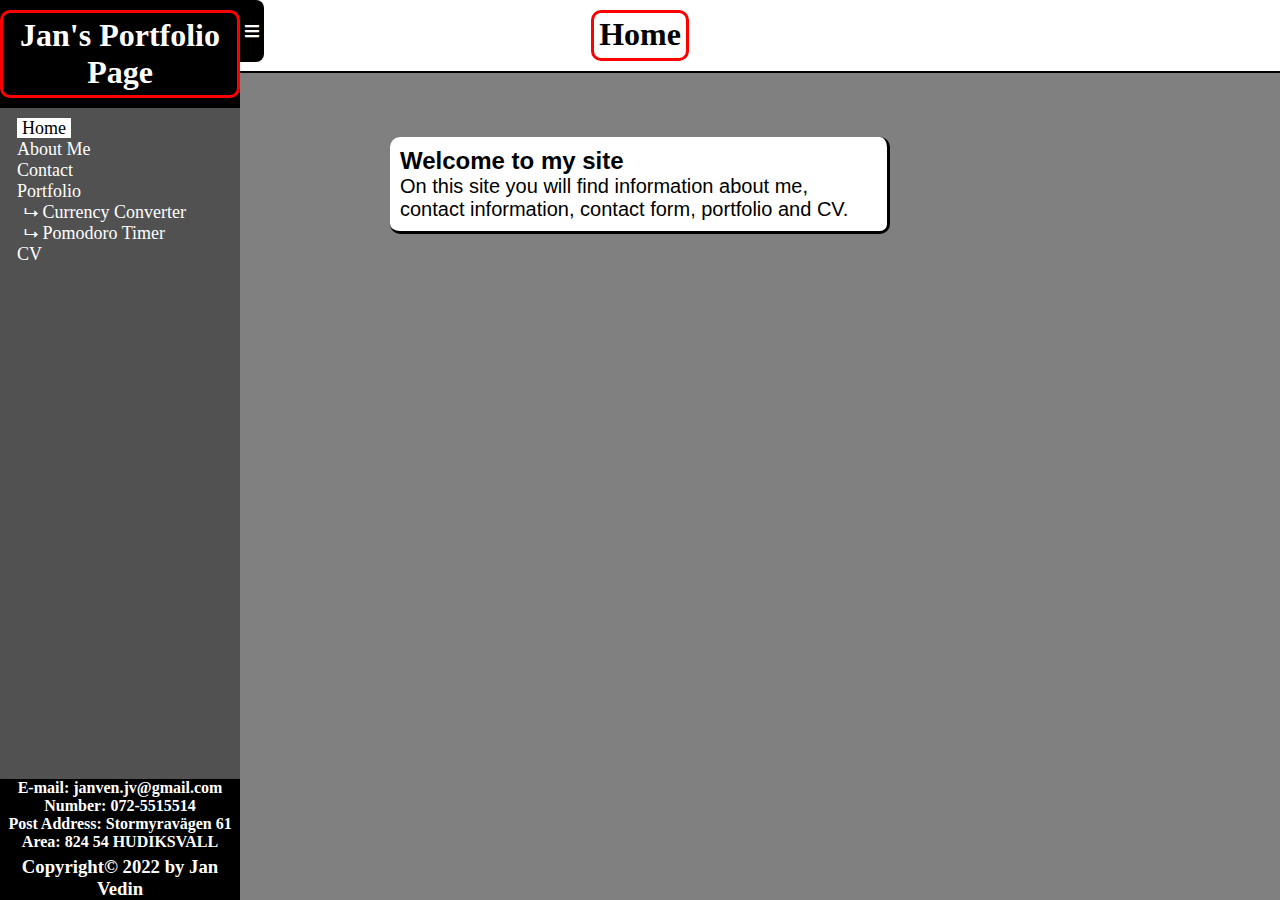
<file: index.html>
<!DOCTYPE html>
<html lang="en">
    <head>
        <meta charset="UTF-8">
        <meta http-equiv="X-UA-Compatible" content="IE=edge">
        <meta name="viewport" content="width=device-width, initial-scale=1.0">
        <link href="./CSS/general.css" rel="stylesheet">
        <script type="text/javascript" src="./JS/scripts.js"></script>
        <link rel="stylesheet" href="https://cdnjs.cloudflare.com/ajax/libs/font-awesome/4.7.0/css/font-awesome.min.css">
        <link rel="stylesheet" href="https://pro.fontawesome.com/releases/v5.10.0/css/all.css">
        <title>Home</title>
    </head>
    <body>
        <main>
            <input type="checkbox" id="toggler">
            <section id="sidebar">
                <header>
                    <h1>Jan's Portfolio Page</h1>
                    <label for="toggler"><i class="fas fa-bars sidebar-toggler"></i></label>
                </header>
                <nav>
                    <ul class="link-list">
                        <li><a href="./index.html" class="active-page">Home</a></li>
                        <li><a href="./Pages/aboutme.html">About Me</a></li>
                        <li><a href="./Pages/contact.html">Contact</a></li>
                        <li><a href="./Pages/portfolio.html">Portfolio</a>
                            <ul class="link-list">
                                <li>⮡ <a href="./Pages/currencyconverter.html">Currency Converter</a></li>
                                <li>⮡ <a href="./Pages/pomodorotimer.html">Pomodoro Timer</a></li>
                            </ul>
                        </li>
                        <li><a href="./Pages/cv.html">CV</a></li>
                    </ul>
                </nav>
                <footer>
                    <section>
                        <h4>E-mail: janven.jv@gmail.com</h4>
                        <h4>Number: 072-5515514</h4>
                        <h4>Post Address: Stormyravägen 61</h4>
                        <h4>Area: 824 54 HUDIKSVALL</h4>
                    </section>
                    <h3>Copyright© 2022 by Jan Vedin</h3>
                </footer>
            </section>
            <section id="content-page">
                <header>
                    <h1 onclick="myFirstEasterEgg()">Home</h1>
                </header>
                <div id="changeMe" class="main">
                    <div class="content">
                        <h2>Welcome to my site</h2>
                        <p>On this site you will find information about me, contact information, contact form, portfolio and CV.</p>
                    </div>
                </div>
            </section>
        </main>
    </body>
</html>
</file>
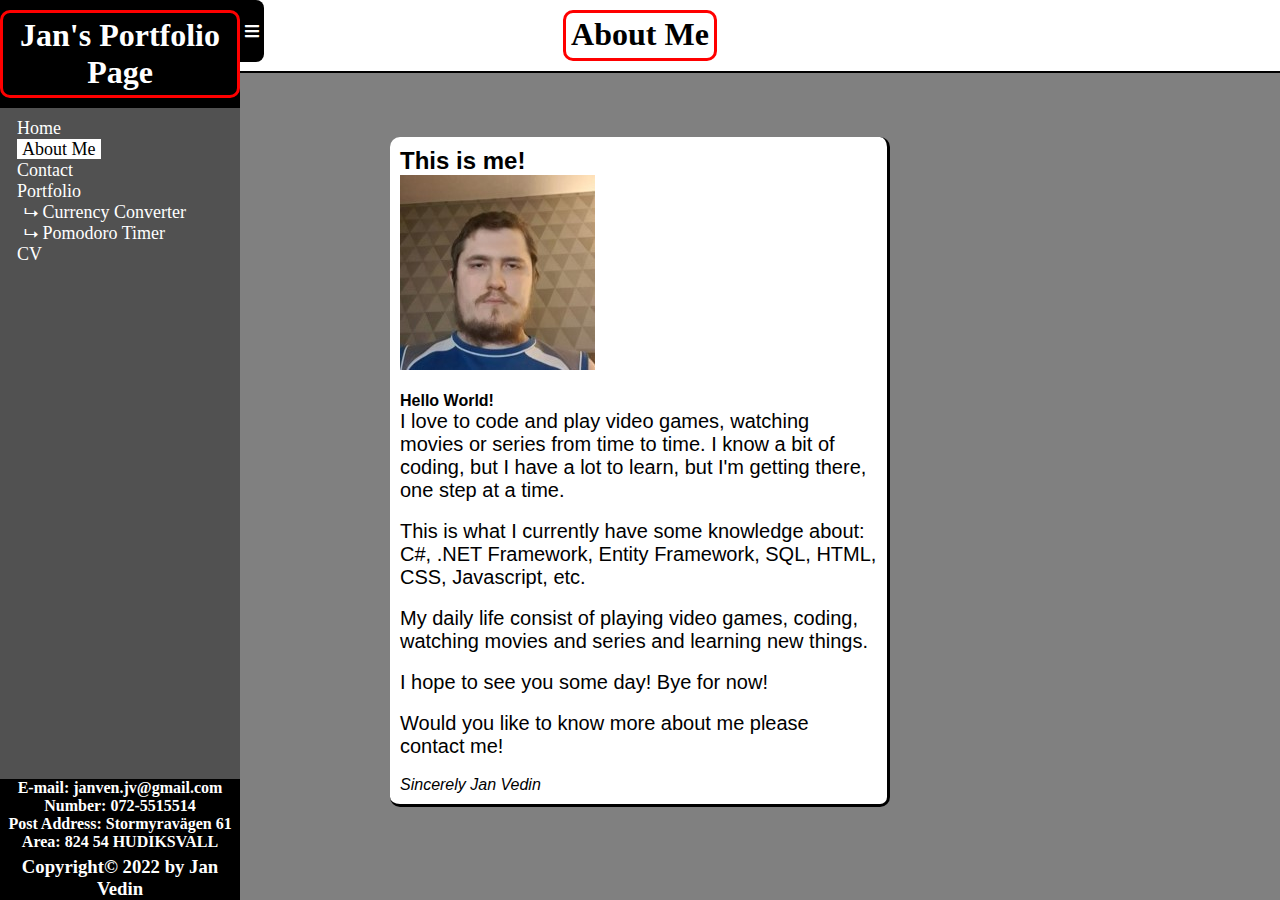
<file: Pages/aboutme.html>
<!DOCTYPE html>
<html lang="en">
    <head>
        <meta charset="UTF-8">
        <meta http-equiv="X-UA-Compatible" content="IE=edge">
        <meta name="viewport" content="width=device-width, initial-scale=1.0">
        <link href="../CSS/general.css" rel="stylesheet">
        <script type="text/javascript" src="../JS/scripts.js"></script>
        <link rel="stylesheet" href="https://cdnjs.cloudflare.com/ajax/libs/font-awesome/4.7.0/css/font-awesome.min.css">
        <link rel="stylesheet" href="https://pro.fontawesome.com/releases/v5.10.0/css/all.css">
        <title>About Me</title>
    </head>
    <body>
        <main>
            <input type="checkbox" id="toggler">
            <section id="sidebar">
                <header>
                    <h1>Jan's Portfolio Page</h1>
                    <label for="toggler"><i class="fas fa-bars sidebar-toggler"></i></label>
                </header>
                <nav>
                    <ul class="link-list">
                        <li><a href="../index.html">Home</a></li>
                        <li><a href="./aboutme.html" class="active-page">About Me</a></li>
                        <li><a href="./contact.html">Contact</a></li>
                        <li><a href="./portfolio.html">Portfolio</a>
                            <ul class="link-list">
                                <li>⮡ <a href="./currencyconverter.html">Currency Converter</a></li>
                                <li>⮡ <a href="./pomodorotimer.html">Pomodoro Timer</a></li>
                            </ul>
                        </li>
                        <li><a href="./cv.html">CV</a></li>
                    </ul>
                </nav>
                <footer>
                    <section>
                        <h4>E-mail: janven.jv@gmail.com</h4>
                        <h4>Number: 072-5515514</h4>
                        <h4>Post Address: Stormyravägen 61</h4>
                        <h4>Area: 824 54 HUDIKSVALL</h4>
                    </section>
                    <h3>Copyright© 2022 by Jan Vedin</h3>
                </footer>
            </section>
            <section id="content-page">
                <header>
                    <h1 onclick="myFirstEasterEgg()">About Me</h1>
                </header>
                <div id="changeMe" class="main">
                    <div class="content">
                        <h2>This is me!</h2>
                        <img src="../IMG/Me.jpg" alt="Me">
                        <br>
                        <br>
                        <strong>Hello World!</strong>
                        <br>
                        <p>I love to code and play video games, watching movies or series from time to time. I know a bit of coding, but I have a lot to learn, but I'm getting there, one step at a time.</p>
                        <br>
                        <p>This is what I currently have some knowledge about: C#, .NET Framework, Entity Framework, SQL, HTML, CSS, Javascript, etc.</p>
                        <br>
                        <p>My daily life consist of playing video games, coding, watching movies and series and learning new things.</p>
                        <br>
                        <p>I hope to see you some day! Bye for now!</p>
                        <br>
                        <p>Would you like to know more about me please contact me!</p>
                        <br>
                        <em>Sincerely Jan Vedin</em>
                    </div>
                </div>
            </section>
        </main>
    </body>
</html>
</file>
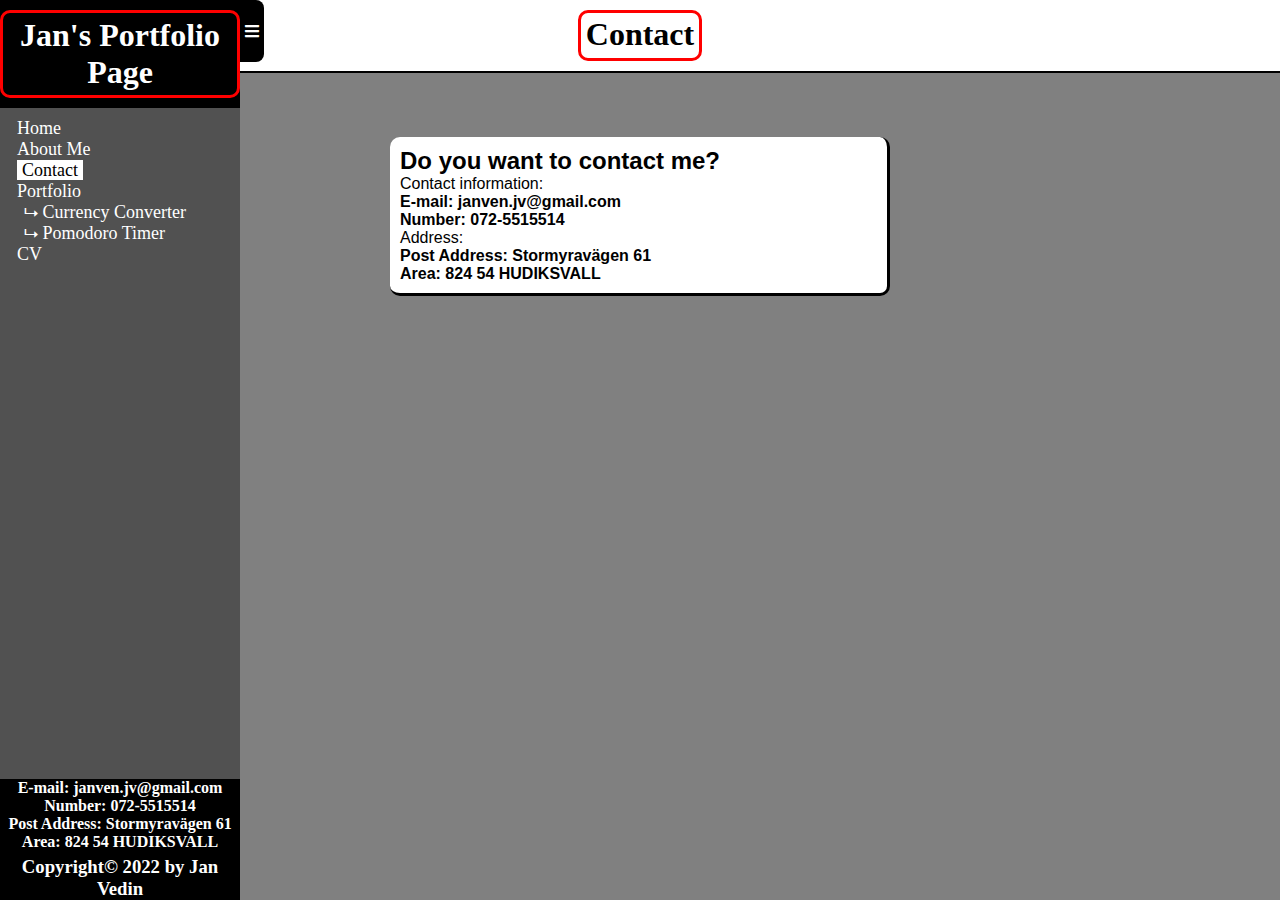
<file: Pages/contact.html>
<!DOCTYPE html>
<html lang="en">
    <head>
        <meta charset="UTF-8">
        <meta http-equiv="X-UA-Compatible" content="IE=edge">
        <meta name="viewport" content="width=device-width, initial-scale=1.0">
        <link href="../CSS/general.css" rel="stylesheet">
        <script type="text/javascript" src="../JS/scripts.js"></script>
        <link rel="stylesheet" href="https://cdnjs.cloudflare.com/ajax/libs/font-awesome/4.7.0/css/font-awesome.min.css">
        <link rel="stylesheet" href="https://pro.fontawesome.com/releases/v5.10.0/css/all.css">
        <title>Contact</title>
    </head>
    <body>
        <main>
            <input type="checkbox" id="toggler">
            <section id="sidebar">
                <header>
                    <h1>Jan's Portfolio Page</h1>
                    <label for="toggler"><i class="fas fa-bars sidebar-toggler"></i></label>
                </header>
                <nav>
                    <ul class="link-list">
                        <li><a href="../index.html">Home</a></li>
                        <li><a href="./aboutme.html">About Me</a></li>
                        <li><a href="./contact.html" class="active-page">Contact</a></li>
                        <li><a href="./portfolio.html">Portfolio</a>
                            <ul class="link-list">
                                <li>⮡ <a href="./currencyconverter.html">Currency Converter</a></li>
                                <li>⮡ <a href="./pomodorotimer.html">Pomodoro Timer</a></li>
                            </ul>
                        </li>
                        <li><a href="./cv.html">CV</a></li>
                    </ul>
                </nav>
                <footer>
                    <section>
                        <h4>E-mail: janven.jv@gmail.com</h4>
                        <h4>Number: 072-5515514</h4>
                        <h4>Post Address: Stormyravägen 61</h4>
                        <h4>Area: 824 54 HUDIKSVALL</h4>
                    </section>
                    <h3>Copyright© 2022 by Jan Vedin</h3>
                </footer>
            </section>
            <section id="content-page">
                <header>
                    <h1 onclick="myFirstEasterEgg()">Contact</h1>
                </header>
                <div id="changeMe" class="main">
                    <div class="content">
                        <h2>Do you want to contact me?</h2>
                        Contact information:
                        <h4>E-mail: janven.jv@gmail.com</h4>
                        <h4>Number: 072-5515514</h4>
                        Address:
                        <h4>Post Address: Stormyravägen 61</h4>
                        <h4>Area: 824 54 HUDIKSVALL</h4>
                    </div>
                </div>
            </section>
        </main>
    </body>
</html>
</file>
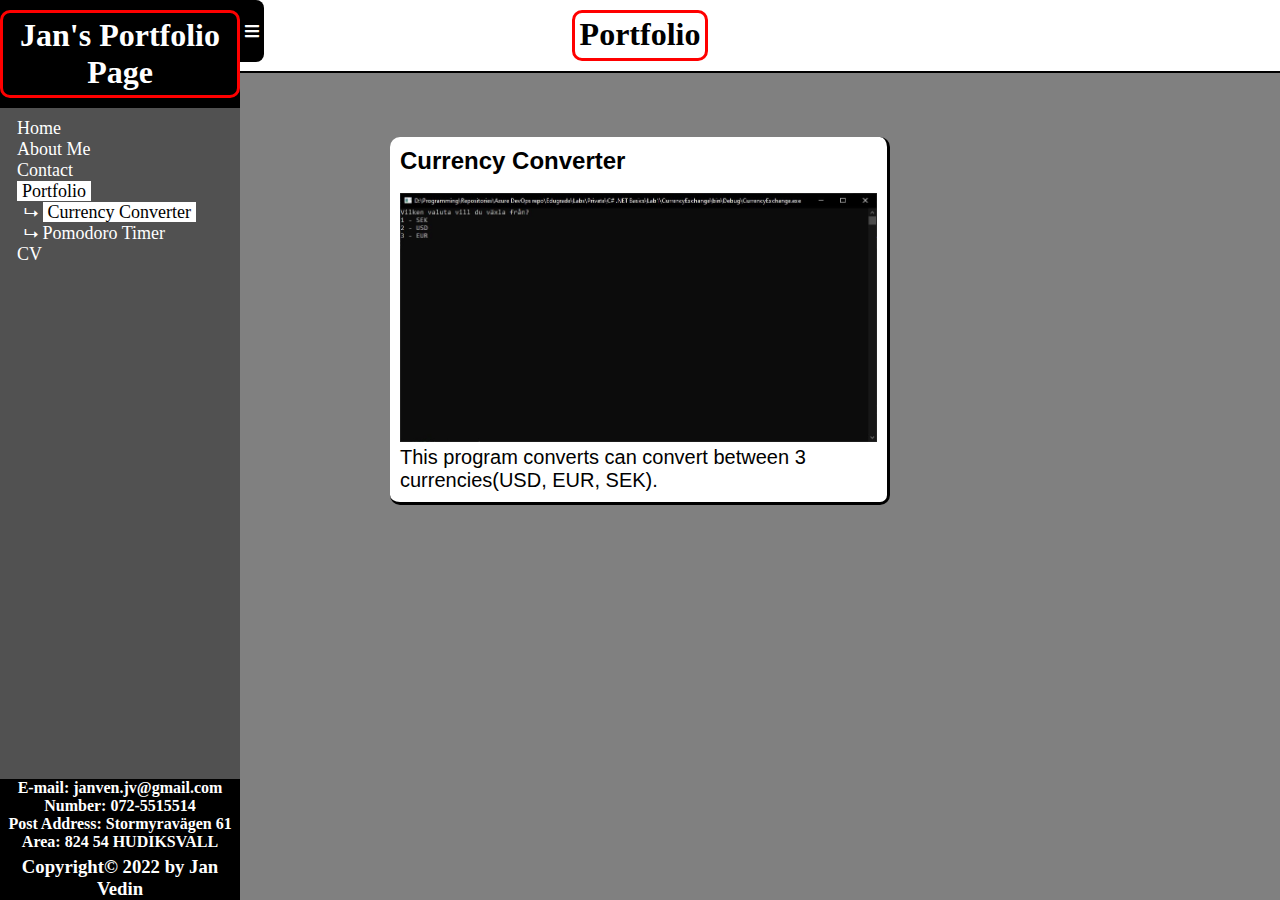
<file: Pages/currencyconverter.html>
<!DOCTYPE html>
<html lang="en">
    <head>
        <meta charset="UTF-8">
        <meta http-equiv="X-UA-Compatible" content="IE=edge">
        <meta name="viewport" content="width=device-width, initial-scale=1.0">
        <link href="../CSS/general.css" rel="stylesheet">
        <script type="text/javascript" src="../JS/scripts.js"></script>
        <link rel="stylesheet" href="https://cdnjs.cloudflare.com/ajax/libs/font-awesome/4.7.0/css/font-awesome.min.css">
        <link rel="stylesheet" href="https://pro.fontawesome.com/releases/v5.10.0/css/all.css">
        <title>Portfolio</title>
    </head>
    <body>
        <main>
            <input type="checkbox" id="toggler">
            <section id="sidebar">
                <header>
                    <h1>Jan's Portfolio Page</h1>
                    <label for="toggler"><i class="fas fa-bars sidebar-toggler"></i></label>
                </header>
                <nav>
                    <ul class="link-list">
                        <li><a href="../index.html">Home</a></li>
                        <li><a href="./aboutme.html">About Me</a></li>
                        <li><a href="./contact.html">Contact</a></li>
                        <li><a href="./portfolio.html" class="active-page">Portfolio</a>
                            <ul class="link-list">
                                <li>⮡ <a href="./currencyconverter.html" class="active-page">Currency Converter</a></li>
                                <li>⮡ <a href="./pomodorotimer.html">Pomodoro Timer</a></li>
                            </ul>
                        </li>
                        <li><a href="./cv.html">CV</a></li>
                    </ul>
                </nav>
                <footer>
                    <section>
                        <h4>E-mail: janven.jv@gmail.com</h4>
                        <h4>Number: 072-5515514</h4>
                        <h4>Post Address: Stormyravägen 61</h4>
                        <h4>Area: 824 54 HUDIKSVALL</h4>
                    </section>
                    <h3>Copyright© 2022 by Jan Vedin</h3>
                </footer>
            </section>
            <section id="content-page">
                <header>
                    <h1 onclick="myFirstEasterEgg()">Portfolio</h1>
                </header>
                <div id="changeMe" class="main">
                    <div class="content">
                        <h2>Currency Converter</h2>
                        <br>
                        <img src="../IMG/CurrencyConverter.jpg" alt="Pomodoro Timer" class="project-image">
                        <p>This program converts can convert between 3 currencies(USD, EUR, SEK).</p>
                    </div>
                </div>
            </section>
        </main>
    </body>
</html>
</file>
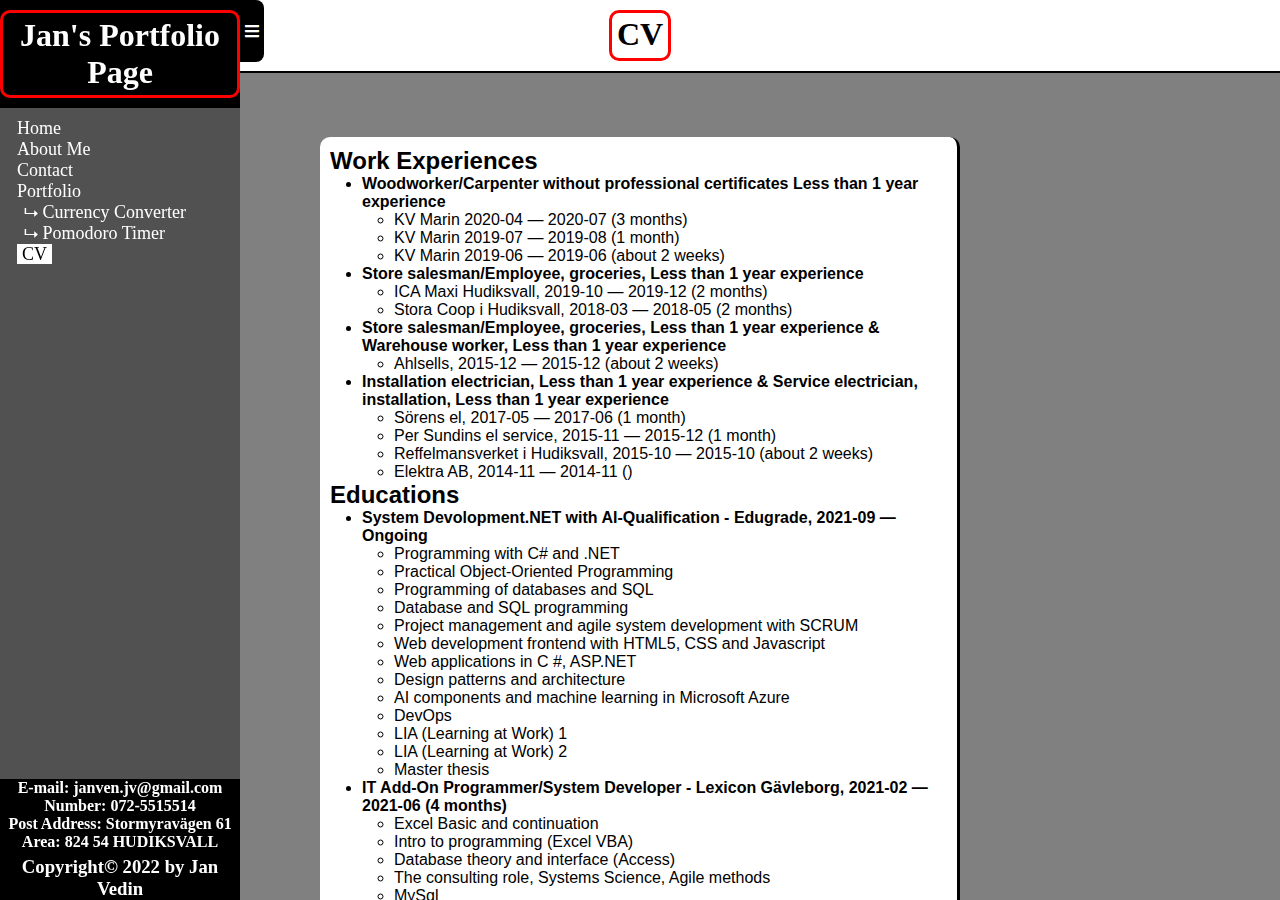
<file: Pages/cv.html>
<!DOCTYPE html>
<html lang="en">
    <head>
        <meta charset="UTF-8">
        <meta http-equiv="X-UA-Compatible" content="IE=edge">
        <meta name="viewport" content="width=device-width, initial-scale=1.0">
        <link href="../CSS/general.css" rel="stylesheet">
        <script type="text/javascript" src="../JS/scripts.js"></script>
        <link rel="stylesheet" href="https://cdnjs.cloudflare.com/ajax/libs/font-awesome/4.7.0/css/font-awesome.min.css">
        <link rel="stylesheet" href="https://pro.fontawesome.com/releases/v5.10.0/css/all.css">
        <title>CV</title>
    </head>
    <body onload="GetJson()">
        <main id="cv">
            <input type="checkbox" id="toggler">
            <section id="sidebar">
                <header>
                    <h1>Jan's Portfolio Page</h1>
                    <label for="toggler"><i class="fas fa-bars sidebar-toggler"></i></label>
                </header>
                <nav>
                    <ul class="link-list">
                        <li><a href="../index.html">Home</a></li>
                        <li><a href="./aboutme.html">About Me</a></li>
                        <li><a href="./contact.html">Contact</a></li>
                        <li><a href="./portfolio.html">Portfolio</a>
                            <ul class="link-list">
                                <li>⮡ <a href="./currencyconverter.html">Currency Converter</a></li>
                                <li>⮡ <a href="./pomodorotimer.html">Pomodoro Timer</a></li>
                            </ul>
                        </li>
                        <li><a href="./cv.html" class="active-page">CV</a></li>
                    </ul>
                </nav>
                <footer>
                    <section>
                        <h4>E-mail: janven.jv@gmail.com</h4>
                        <h4>Number: 072-5515514</h4>
                        <h4>Post Address: Stormyravägen 61</h4>
                        <h4>Area: 824 54 HUDIKSVALL</h4>
                    </section>
                    <h3>Copyright© 2022 by Jan Vedin</h3>
                </footer>
            </section>
            <section id="content-page">
                <header>
                    <h1 onclick="myFirstEasterEgg()">CV</h1>
                </header>
                <div id="changeMe" class="main">
                    <div class="content"></div>
                </div>
            </section>
        </main>
    </body>
</html>
</file>
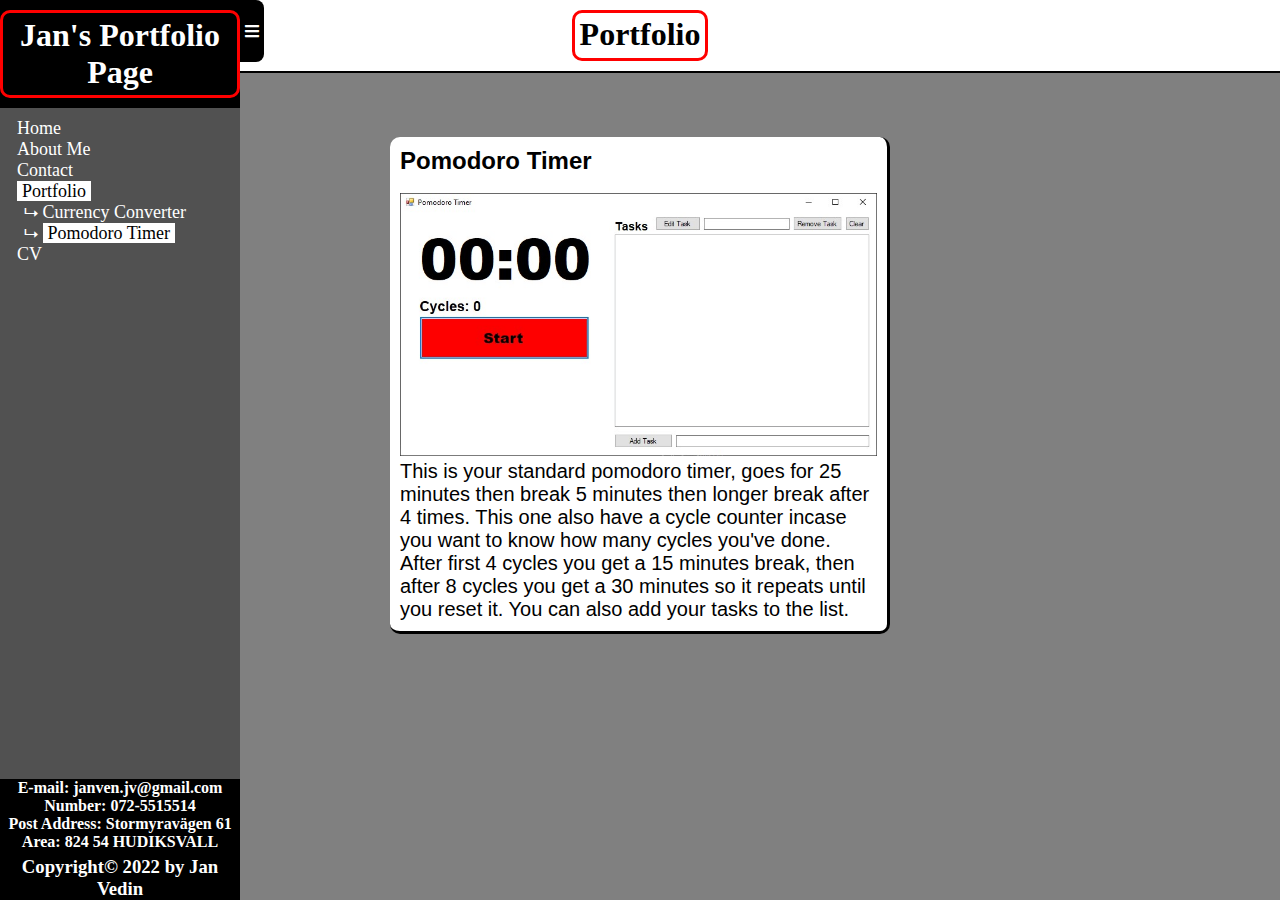
<file: Pages/pomodorotimer.html>
<!DOCTYPE html>
<html lang="en">
    <head>
        <meta charset="UTF-8">
        <meta http-equiv="X-UA-Compatible" content="IE=edge">
        <meta name="viewport" content="width=device-width, initial-scale=1.0">
        <link href="../CSS/general.css" rel="stylesheet">
        <script type="text/javascript" src="../JS/scripts.js"></script>
        <link rel="stylesheet" href="https://cdnjs.cloudflare.com/ajax/libs/font-awesome/4.7.0/css/font-awesome.min.css">
        <link rel="stylesheet" href="https://pro.fontawesome.com/releases/v5.10.0/css/all.css">
        <title>Portfolio</title>
    </head>
    <body>
        <main>
            <input type="checkbox" id="toggler">
            <section id="sidebar">
                <header>
                    <h1>Jan's Portfolio Page</h1>
                <label for="toggler"><i class="fas fa-bars sidebar-toggler"></i></label>
                </header>
                <nav>
                    <ul class="link-list">
                        <li><a href="../index.html">Home</a></li>
                        <li><a href="./aboutme.html">About Me</a></li>
                        <li><a href="./contact.html">Contact</a></li>
                        <li><a href="./portfolio.html" class="active-page">Portfolio</a>
                            <ul class="link-list">
                                <li>⮡ <a href="./currencyconverter.html">Currency Converter</a></li>
                                <li>⮡ <a href="./pomodorotimer.html" class="active-page">Pomodoro Timer</a></li>
                            </ul>
                        </li>
                        <li><a href="./cv.html">CV</a></li>
                    </ul>
                </nav>
                <footer>
                    <section>
                        <h4>E-mail: janven.jv@gmail.com</h4>
                        <h4>Number: 072-5515514</h4>
                        <h4>Post Address: Stormyravägen 61</h4>
                        <h4>Area: 824 54 HUDIKSVALL</h4>
                    </section>
                    <h3>Copyright© 2022 by Jan Vedin</h3>
                </footer>
            </section>
            <section id="content-page">
                <header>
                    <h1 onclick="myFirstEasterEgg()">Portfolio</h1>
                </header>
                <div id="changeMe" class="main">
                    <div class="content">
                        <h2>Pomodoro Timer</h2>
                        <br>
                        <img src="../IMG/PomodoroTimer.jpg" alt="Pomodoro Timer" class="project-image">
                        <p>This is your standard pomodoro timer, goes for 25 minutes then break 5 minutes then longer break after 4 times. This one also have a cycle counter incase you want to know how many cycles you've done. After first 4 cycles you get a 15 minutes break, then after 8 cycles you get a 30 minutes so it repeats until you reset it. You can also add your tasks to the list.</p>
                    </div>
                </div>
            </section>
        </main>
    </body>
</html>
</file>
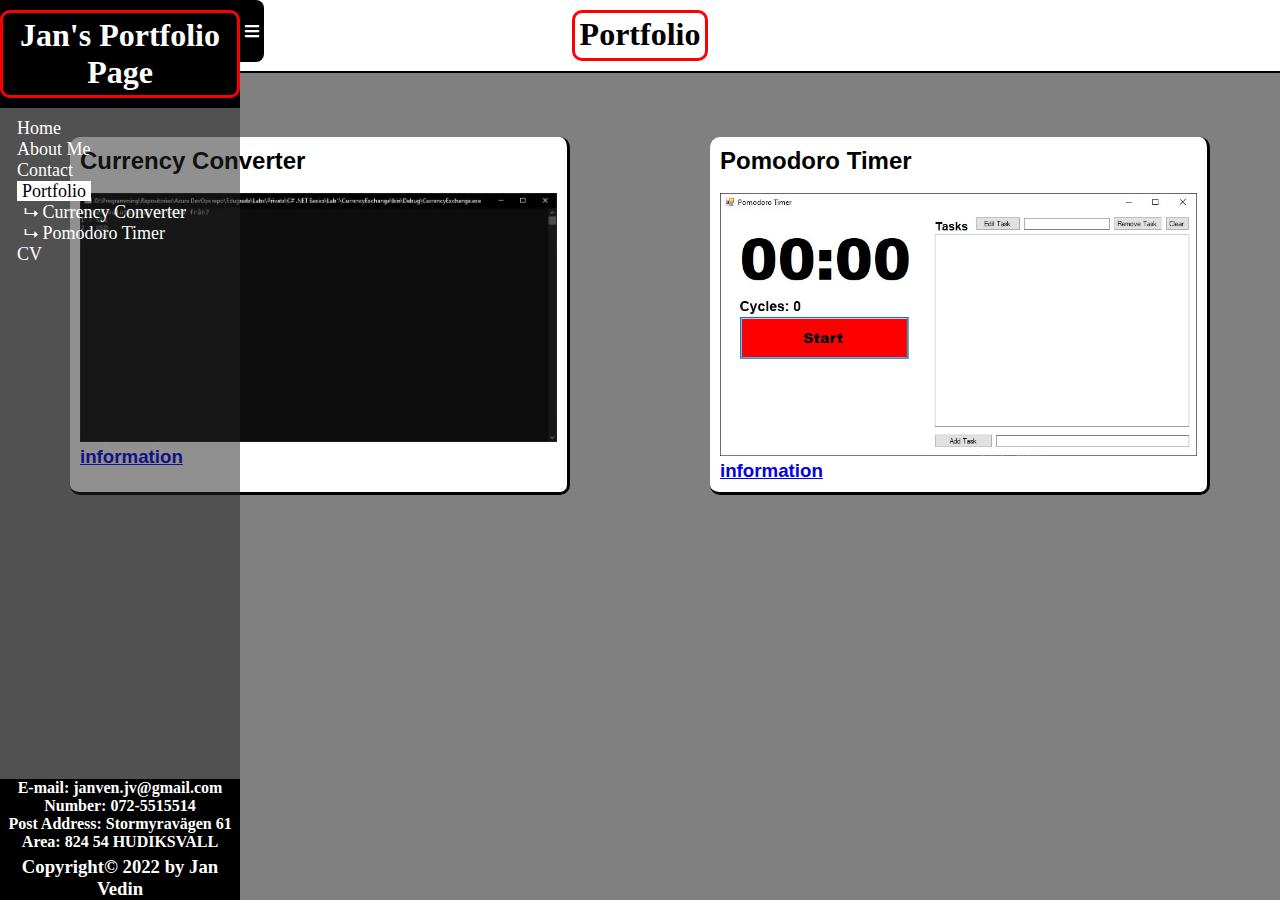
<file: Pages/portfolio.html>
<!DOCTYPE html>
<html lang="en">
    <head>
        <meta charset="UTF-8">
        <meta http-equiv="X-UA-Compatible" content="IE=edge">
        <meta name="viewport" content="width=device-width, initial-scale=1.0">
        <link href="../CSS/general.css" rel="stylesheet">
        <script type="text/javascript" src="../JS/scripts.js"></script>
        <link rel="stylesheet" href="https://cdnjs.cloudflare.com/ajax/libs/font-awesome/4.7.0/css/font-awesome.min.css">
        <link rel="stylesheet" href="https://pro.fontawesome.com/releases/v5.10.0/css/all.css">
        <title>Portfolio</title>
    </head>
    <body>
        <main>
            <input type="checkbox" id="toggler">
            <section id="sidebar">
                <header>
                    <h1>Jan's Portfolio Page</h1>
                    <label for="toggler"><i class="fas fa-bars sidebar-toggler"></i></label>
                </header>
                <nav>
                    <ul class="link-list">
                        <li><a href="../index.html">Home</a></li>
                        <li><a href="./aboutme.html">About Me</a></li>
                        <li><a href="./contact.html">Contact</a></li>
                        <li><a href="./portfolio.html" class="active-page">Portfolio</a>
                            <ul class="link-list">
                                <li>⮡ <a href="./currencyconverter.html">Currency Converter</a></li>
                                <li>⮡ <a href="./pomodorotimer.html">Pomodoro Timer</a></li>
                            </ul>
                        </li>
                        <li><a href="./cv.html">CV</a></li>
                    </ul>
                </nav>
                <footer>
                    <section>
                        <h4>E-mail: janven.jv@gmail.com</h4>
                        <h4>Number: 072-5515514</h4>
                        <h4>Post Address: Stormyravägen 61</h4>
                        <h4>Area: 824 54 HUDIKSVALL</h4>
                    </section>
                    <h3>Copyright© 2022 by Jan Vedin</h3>
                </footer>
            </section>
            <section id="content-page">
                <header>
                    <h1 onclick="myFirstEasterEgg()">Portfolio</h1>
                </header>
                <div id="changeMe" class="projects">
                    <div class="content">
                        <h2 class="portfolio">Currency Converter</h2>
                        <br>
                        <img src="../IMG/CurrencyConverter.jpg" alt="Pomodoro Timer" class="project-image">
                        <h3><a href="#project1-modal">information</a></h3>
                        <div id="project1-modal">
                            <a href="#" class="close"></a>
                            <div class="modal-content">
                                <a href="# ">X</a>
                                <p>This program can convert between 3 currencies (USD, EUR, SEK).</p>
                            </div>
                        </div>
                    </div>
                    <div class="content">
                        <h2 class="portfolio">Pomodoro Timer</h2>
                        <br>
                        <img src="../IMG/PomodoroTimer.jpg" alt="Pomodoro Timer" class="project-image">
                        <h3><a href="#project2-modal">information</a></h3>
                        <div id="project2-modal">
                            <a href="#" class="close"></a>
                            <div class="modal-content">
                                <a href="# ">X</a>
                                <p>This is your standard pomodoro timer, goes for 25 minutes then break 5 minutes then longer break after 4 times. This one also have a cycle counter incase you want to know how many cycles you've done. After first 4 cycles you get a 15 minutes break, then after 8 cycles you get a 30 minutes so it repeats until you reset it. You can also add your tasks to the list.</p>
                            </div>
                        </div>
                    </div>
                </div>
            </section>
        </main>
    </body>
</html>
</file>
<file: CSS/general.css>
/* -- imports -- */
@import url('https://fonts.googleapis.com/css2?family=Roboto+Mono&display=swap');

/* Order classes, ids and element as they appear on the html */

/* #region General CSS */

    /* -- Page -- */
    * {
        padding: 0px;
        margin: 0px;
        box-sizing: border-box;
    }
    body, html {
        height: 100vh;
        width: 100vw;
    }
    main {
        width: 100%;
        height: 100%;
        display: flex;
    }
    input {
        display: none;
    }
    dialog {
        margin: 5% auto;
        padding: 3em;
    }

    /* -- Sidebar -- */

    /* #sidebar don't fit: resize */
    @media only screen and (max-width: 364px) {
        #sidebar {
            width: auto;
        }
    }
    input:checked ~ #sidebar {
        margin-left: -15em;
    }
    .sidebar-toggler {
        position: absolute;
        top: 0;
        right: 0;
        background-color: black;
        color: white;
        padding: 23px 5px;
        border-radius: 0px 8px 8px 0px;
        cursor: pointer;
        margin-right: -24px;
        z-index: 1;
    }
    #sidebar {
        position: absolute;
        top: 0;
        left: 0;
        width: 15em;
        height: 100%;
        background-color: rgba(34, 34, 34, 0.5);
        display: flex;
        flex-direction: column;
        z-index: 1;
    }
    #sidebar header {
        background-color: black;
        text-align: center;
        padding: 10px 0px;
        display: inline;
    }
    #sidebar header h1 {
        text-align: center;
        color: white;
        border-style: solid;
        border-color: red;
        border-radius: 10px;
        margin: 0 auto;
        width: fit-content;
        padding: 4px 5px;
    }
    #sidebar nav {
        padding: 10px;
        flex-grow: 1;
    }
    nav .link-list {
        list-style: none;
        font-size: 18px;
    }
    .link-list a {
        text-decoration: none;
        color: white;
    }
    .link-list .active-page {
        background-color: white;
        color: black;
        padding: 0px 5px;
    }
    .link-list:last-child li{
        margin-left: 7px;
        color: white;
    }
    #sidebar footer {
        margin-bottom: 0;
        width: 100%;
        background-color: black;
        color: white;
    }
    footer h4 {
        text-align: center;
    }
    footer h3 {
        margin-top: 5px;
        text-align: center;
    }

    /* -- Content Page -- */

    /* .Content don't fit: resize */
    @media only screen and (max-width: 500px) {
        main #content-page .content {
            width: 100%;
        }
    }

    #content-page {
        background-color: grey;
        position: relative;
        width: 100%;
        overflow: auto;
        height: 100%;
        display: flex;
        flex-direction: column;
    }
    #content-page header {
        width: 100%;
        background-color: white;
        text-align: center;
        padding: 10px 0px;
        position: sticky;
        top: 0;
        border-bottom: 2px solid black;
        display: flex;
    }
    #content-page #phone-title {
        display: none;
    }
    #content-page header h1 {
        text-align: center;
        border-style: solid;
        border-color: red;
        border-radius: 10px;
        margin: 0 auto;
        width: fit-content;
        padding: 3px 5px 5px 5px;
    }
    #content-page .main {
        flex-grow: 1;
    }
    .content {
        padding: 10px;
        font-family: sans-serif;
        background-color: white;
        width: 500px;
        border-style: none solid solid none;
        border-color: black;
        border-radius: 10px;
        margin: 5% auto;
    }
    .content p {
        font-size: 20px;
    }
    #content-page #phone-footer {
        display: none;
    }
/* #endregion General CSS */

/* #region Portfolio Page */

    .projects {
        display: flex;
    }
    .project-image {
    /* includes the projects own pages too */
        width: 100%;
        height: auto;
    }
    .portfolio h2 {
        font-family: 'Roboto Mono', monospace;
    }
    .portfolio h3 {
        color: black;
        font-family: 'Roboto Mono', monospace;
    }

    /* project 1 modal */

    #project1-modal{
        visibility:hidden;
        opacity:0;
        position:absolute;
        top:0;
        left:0;
        bottom:0;
        right:0;
        background-color:rgba(0,0,0,.4);
        z-index:1;
        display:flex;
        justify-content:center;
        align-items:center;
        transition: .3s opacity ease-in-out;
    }
    #project1-modal:target{
        visibility:visible;
        opacity:1;
        z-index:11;
    }
    #project1-modal .close{
        position:absolute;
        width:100%;
        height:100%;
        cursor:default;
    }
    #project1-modal .modal-content{
        padding:10px;
        display:flex;
        position:relative;
        justify-content:center;
        align-items:center;
        width:50%;
        height: fit-content;
        background-color:rgba(0,0,0,.8);
    }

    #project1-modal .modal-content p{
        text-align:center;
        color:white;
        font-size:1.5rem;
        font-family: 'Roboto Mono', monospace;
    }

    #project1-modal .modal-content a{
        position: absolute;
        color:white;
        font-size:1.5rem;
        top:0;
        right:10px;
        text-decoration: none;
    }

    /* project 2 modal */

    #project2-modal{
        visibility:hidden;
        opacity:0;
        position:absolute;
        top:0;
        left:0;
        bottom:0;
        right:0;
        background-color:rgba(0,0,0,.4);
        z-index:1;
        display:flex;
        justify-content:center;
        align-items:center;
        transition: .3s opacity ease-in-out;
    }
    #project2-modal:target{
        visibility:visible;
        opacity:1;
        z-index:11;
    }
    #project2-modal .close{
        position:absolute;
        width:100%;
        height:100%;
        cursor:default;
    }
    #project2-modal .modal-content{
        padding:10px;
        display:flex;
        position:relative;
        justify-content:center;
        align-items:center;
        width: 50%;
        height: fit-content;
        background-color:rgba(0,0,0,.8);
    }
    #project2-modal .modal-content p{
        text-align:center;
        color:white;
        font-size:1.5rem;
        font-family: 'Roboto Mono', monospace;
    }
    #project2-modal .modal-content a{
        position: absolute;
        color:white;
        font-size:1.5rem;
        top:0;
        right:10px;
        text-decoration: none;
    }
    @media only screen and (max-width: 1000px) {
        .projects {
            flex-direction: column;
        }
    }
/* #endregion Portfolio Page */

/* #region CV Page */

    #cv .content {
        width: 50%;
    }
    .items {
        margin-left: 2em;
        font-weight: bold;
    }
    #cv .items p {
        font-size: 16px;
        font-weight: normal;
        margin-left: 1em;
    }
    #cv .items span {
        font-size: 16px;
        font-weight: normal;
        margin-left: 1em;
    }
    .sub-items {
        margin-left: 2em;
        font-weight: normal;
    }

/* #endregion CV Page */
</file>
